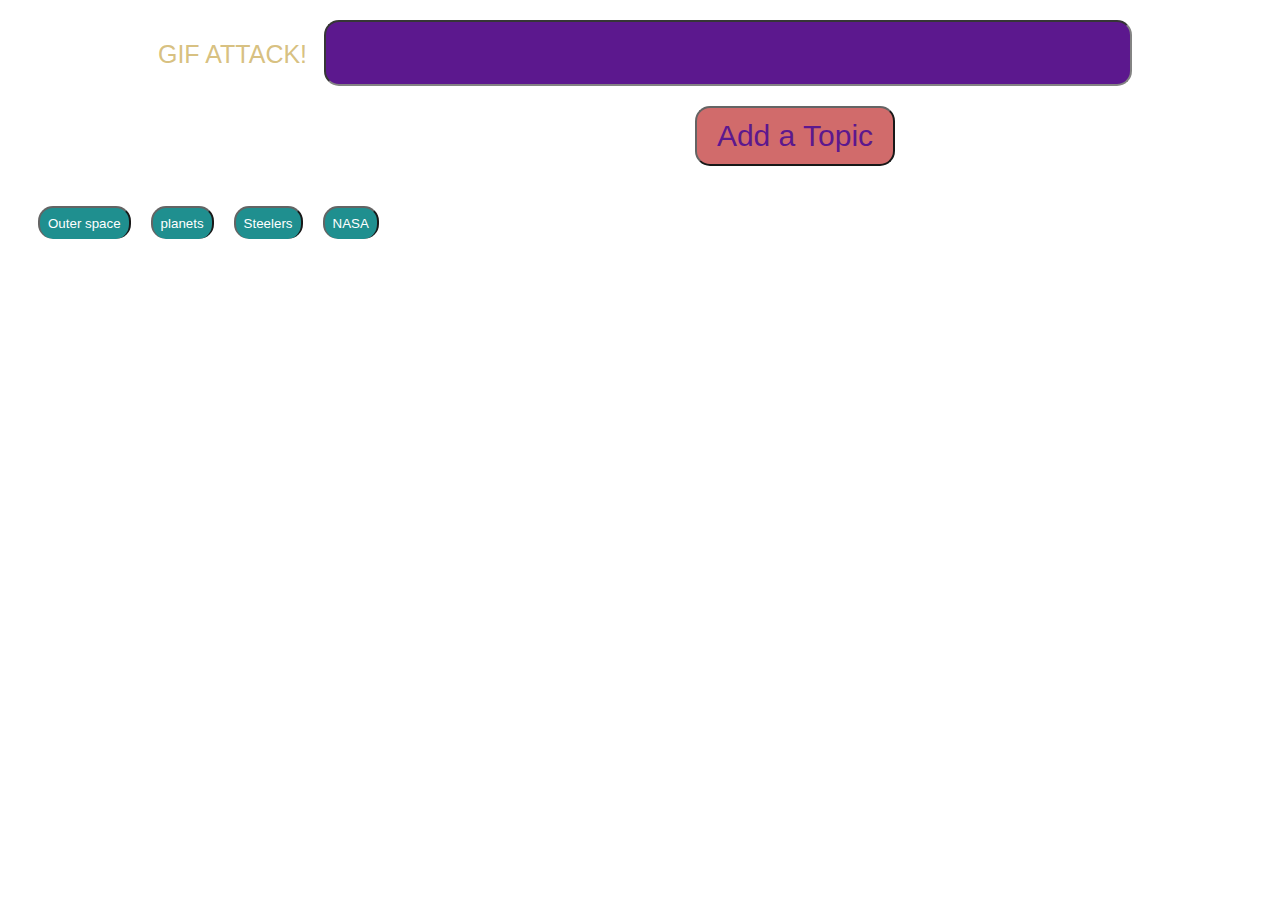
<file: My Giphy App/index.html>
<!DOCTYPE html>
<html lang="en">
       
<head>
    <meta charset="utf-8">
    <meta name="viewport" content="width=device-width, initial-scale=1, shrink-to-fit=no">
    <title>Gifs</title>
    <style type="text/css">

    button,
    div,
    form,
    input {
    margin: 10px;
    }

    body {
        background-image:url("https://www.designyourway.net/blog/wp-content/uploads/2017/12/4470644-hipster-wallpaper-hd.png");
        background-size: cover;  
    }

    .container {
        background-image: url("https://bestwallpapers.co/wp-content/uploads/2018/05/hd-wallpapers-4k-find-best-latest-in-for-your.jpg");
        width: 100%;
        background-size: cover;
        height: 500px;
        position: center;
        opacity: .9;
    }

    button {
        font-family: 'Segoe UI', Tahoma, Geneva, Verdana, sans-serif;
        border-bottom-style: hidden;
        background-color: rgba(0, 128, 128, 0.973);
        border-radius: 15px;
        color:white;
        padding: 8px;
        text-align: center;  
    }

    #buttons-view {
       float:inline-start;
        width: auto;
        height: auto;
        border-right-color: darkgoldenrod
    } 

    #topic-form {
        color: rgba(205, 175, 92, 0.87);
        font-family: 'Segoe UI', Tahoma, Geneva, Verdana, sans-serif;
        text-align: center;
        font-style: bold;
        font-size: 25px;
    }

    #topic-input {
        border-radius: 15px;
        height: 60px;
        width: 800px;
        font-size: 30px;
        color:indianred;
        background-color:indigo;
        font-family: 'Segoe UI', Tahoma, Geneva, Verdana, sans-serif;  
    }

    #add-topic {
        margin-left: 300px;
        border-radius: 15px;
        height: 60px;
        width: 200px;
        font-size: 30px;
        color:indigo;
        background-color:indianred;
        font-family: 'Segoe UI', Tahoma, Geneva, Verdana, sans-serif;  

    }

    #gifsGoHere {
        height: auto;
        width: auto;
        margin-left: 450px;
        
    }

    .topic {
        float:left;
    }

    </style>
</head>
       
<body>
    
    <div class="container"> 
        <!--Topic form input-->  
        <form id="topic-form">
                <label for="topic-input">GIF ATTACK!</label>
                <input type="text" onfocus="this.value=''" id="topic-input" ><br>
                <input id="add-topic" type="submit" value="Add a Topic">
        </form>

        <!--Div for the generated buttons-->
        <div id="buttons-view"></div>

        <!--Div for generated gifs-->
        <div id="gifsGoHere"></div>

       <!--Calling Jquery-->

        <script src="https://cdnjs.cloudflare.com/ajax/libs/jquery/3.2.1/jquery.min.js"></script>

        <!--Start of javascript-->
        <script type="text/javascript">
             
             //Array of topics.
        var topics = ["Outer space", "planets", "Steelers", "NASA"];

            //Generate gif function.
        function displayGif() {
            var topic = $(this).attr("search");
            console.log(this);
            var queryURL = "https://api.giphy.com/v1/gifs/search?q=" + topic + "&api_key=Jz4eohHlV9C2OQfxcQkV4tIwX1EtK9zN&rating&limit=10";
            $.ajax({
                url: queryURL,
                method: "GET"
            }).then(function(response) {
                var topicDiv = $("<div class='topic'>");
                var gifImage = $("<img class='gif center-block'>");
                var rating = response.Rating;
                var p = $("<p> ")
                /*gifImage.attr('src', response.images.fixed_height_still.url);
                gifImage.attr('alt',alt);
                gifImage.attr('data-state','still');
                gifImage.attr('data-still',response.images.fixed_height_still.url);
                gifImage.attr('data-active', response.images.fixed_height.url);
                    
                topicDiv.append(p);
                topicDiv.prepend(gifImage);
                $('.gif-holder').prepend(topicDiv);*/
                for(var i = 0; i < response.data.length; i++) {
                $('#gifsGoHere').prepend("<p>Rated: " + response.data[i].rating + "</p>");
                $('#gifsGoHere').prepend("<img src='" + response.data[i].images.fixed_height.url +  " '>");
                    //console.log(response);
                }
                console.log(this);
            });
        }

            //Activate or stop gif **NOT WORKING**
        $(document).on('click', '.gif',function() {
            var state = $(this).attr("data-state");
            if (state === "still") {
            $(this).attr("src", $(this).data("active"));
            $(this).attr("data-state", "active");
            } else {
            $(this).attr("src", $(this).data("still"));
            $(this).attr("data-state", "still");
            }
        });

       
             // Function for generating topics buttons.
        function addButtons() {
            $("#buttons-view").empty();
            for (var i = 0; i < topics.length; i++) {
            var a = $("<button>");
            a.addClass("topic");
            a.attr("search", topics[i]);
            a.text(topics[i]);
            $("#buttons-view").append(a);
            }
        }
       
             // function pushes the searched topic into the array.
        $("#add-topic").on("click", function(event) {
            event.preventDefault();
            var topic = $("#topic-input").val().trim();
            topics.push(topic);
            addButtons();
        });

             // Calling the addButtons function.
        addButtons();
        $(document).on("click", ".topic", displayGif);


    </script>
    </div>
    
</body>
       
</html>
</file>
